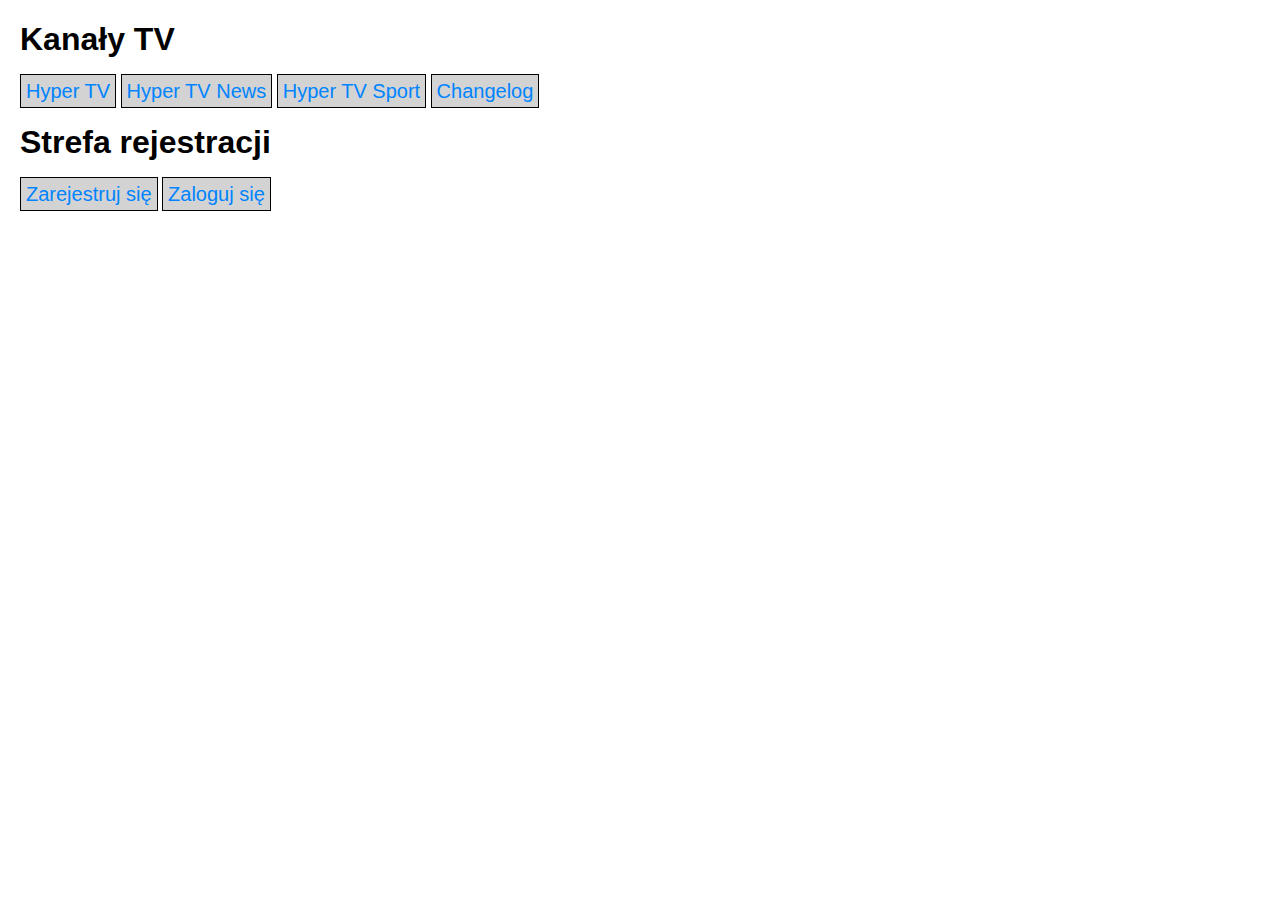
<file: index.html>
<!DOCTYPE html>
<html lang="pl">
<head>
    <meta charset="UTF-8">
    <meta name="viewport" content="width=device-width, initial-scale=1.0">
    <style>
        body {
            font-family: Arial, sans-serif;
            margin: 20px;
        }
    </style>
    <title>Hyper TV - Telewizja online</title>
    <link rel="stylesheet" href="style.css">
</head>
<body>
    <h1>Kanały TV</h1>
    <a class="HyperTV" href="kanały/hypertv.html">Hyper TV</a>
    <a class="HyperTV" href="kanały/hypertvnews.html">Hyper TV News</a>
    <a class="HyperTV" href="kanały/hypertvsport.html">Hyper TV Sport</a>
    <a class="HyperTV" href="changelog.html">Changelog</a>
    <h1>Strefa rejestracji</h1>
    <a class="HyperTV" href="logowanie/register.php">Zarejestruj się</a>
    <a class="HyperTV" href="logowanie/login.php">Zaloguj się</a>
</body>
</html>
</file>
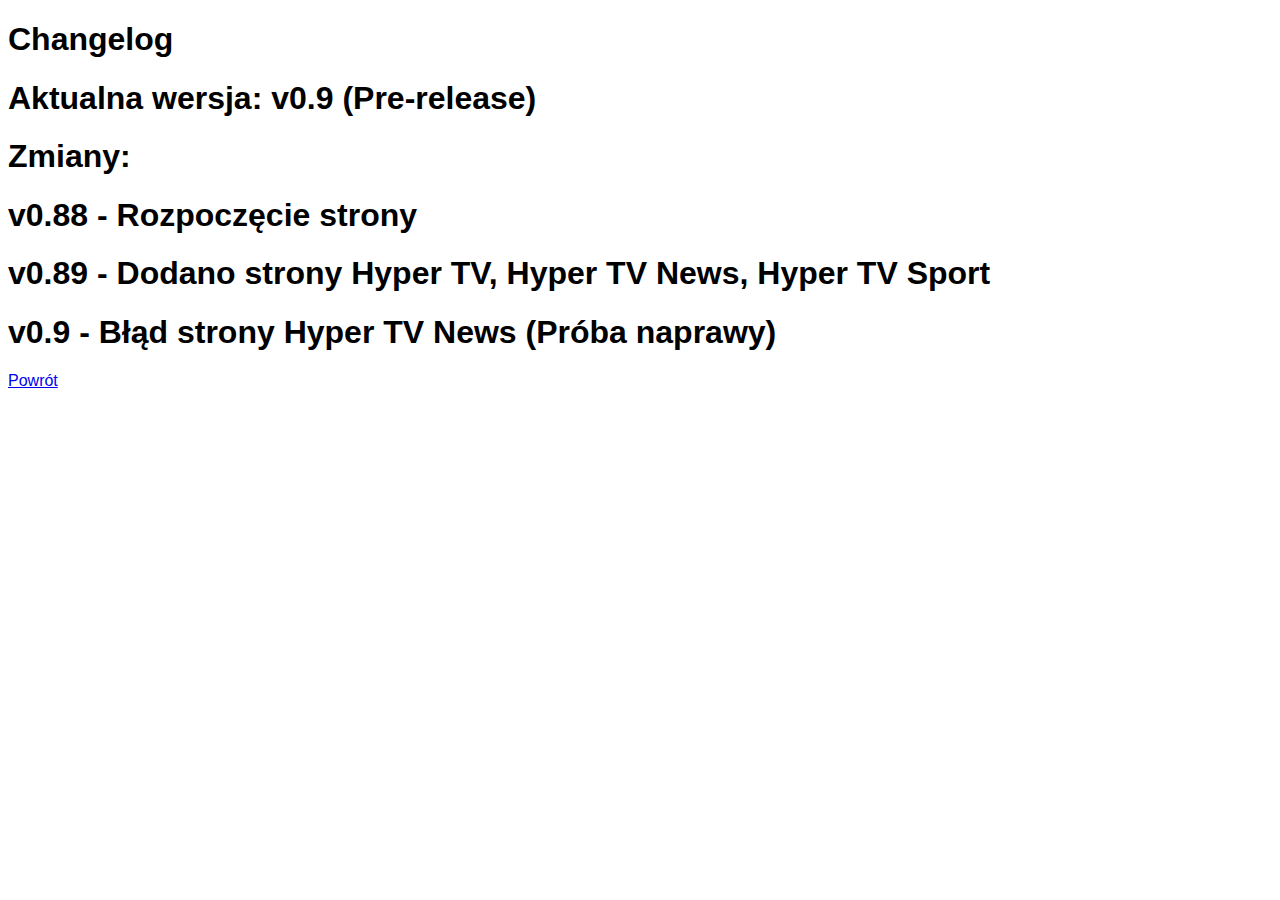
<file: changelog.html>
<!DOCTYPE html>
<html lang="en">
<head>
    <meta charset="UTF-8">
    <meta name="viewport" content="width=device-width, initial-scale=1.0">
    <title>Hyper TV - Changelog</title>
    <link rel="stylesheet" href="styless.css">
    <h1>Changelog</h1>
    <h1>Aktualna wersja: v0.9 (Pre-release)</h1>
    <h1>Zmiany:</h1>
    <h1>v0.88 - Rozpoczęcie strony</h1>
    <h1>v0.89 - Dodano strony Hyper TV, Hyper TV News, Hyper TV Sport</h1>
    <h1>v0.9 - Błąd strony Hyper TV News (Próba naprawy)</h1>
    <a class="HyperTV" href="index.html">Powrót</a>
</head>
<body>
    
</body>
</html>
</file>
<file: style.css>
.HyperTV {
    color: rgb(0, 132, 255);
    text-decoration: none;
    font-size: 20px;
    border: 1px solid black; 
    background-color: lightgray;
    padding: 5px; 
}
</file>
<file: styless.css>
body {
    font-family: 'Segoe UI', Tahoma, Geneva, Verdana, sans-serif
}
</file>
